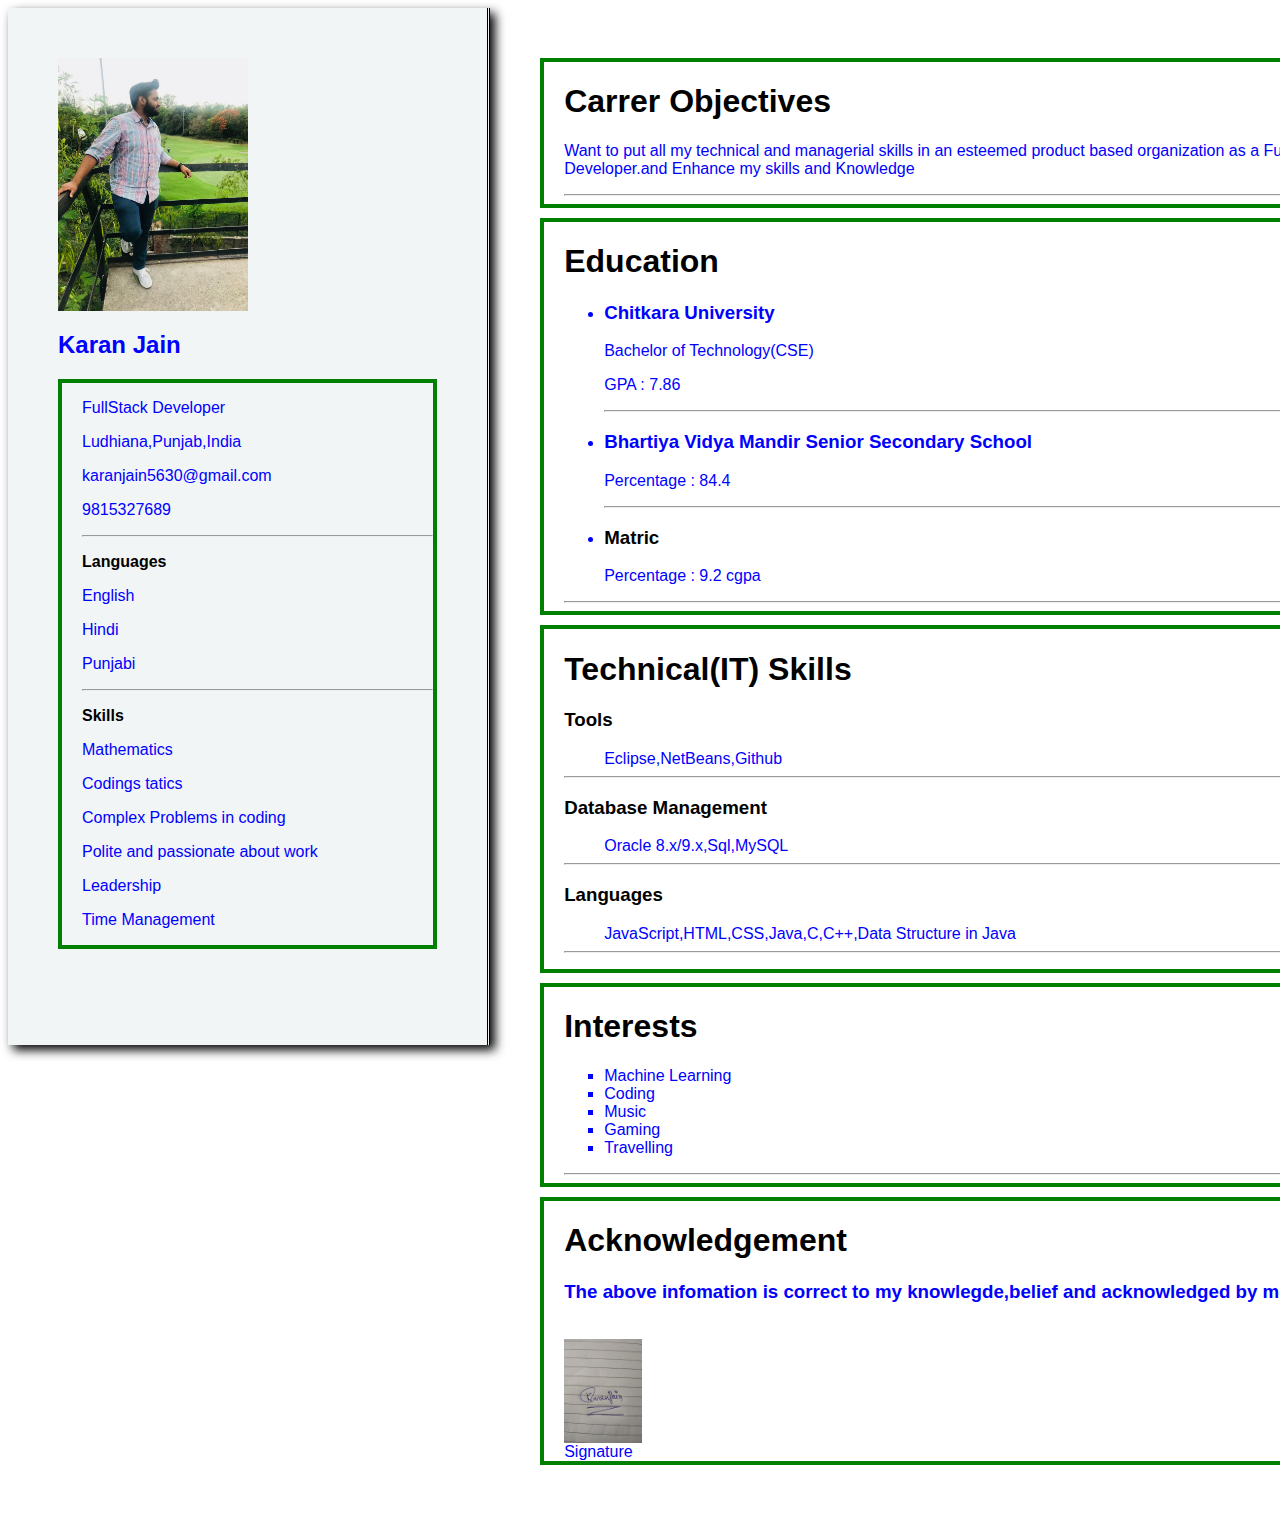
<file: index.html>
<DOCTYPE html>
<html>
<head>
<title>Resume</title>
<link rel="stylesheet" href="resume1.css">
</head>
<body>
<div style="max-width: 1400 px;">
                <div class="p"style="float:left; padding:50px; width:30%; border-right: double; position:relative ;">
                        <div>
                            <img src="img.jpg" width=50% alt="">
                            <div class="t1" >
                                <h2>Karan Jain</h2>
                            </div>
                        <div id="activity">
                            <p class="t1">FullStack Developer</p>
                            <p class="t1">Ludhiana,Punjab,India</p>
                            <p class="t1">karanjain5630@gmail.com</p>
                            <p class="t1">9815327689</p>
                            <hr>
                            <p><strong>Languages</strong></p>
                            <p class="t1">English</p>
	                    <p class="t1">Hindi</p>
                            <p class="t1">Punjabi</p>
                            <hr>
                            <p><strong>Skills</strong></p>
                            <p class="t1">Mathematics</p>
                            <p class="t1">Codings tatics</p>
                            <p class="t1">Complex Problems in coding</p>
                            <p class="t1">Polite and passionate about work</p>
			    <p class="t1">Leadership</p>
			    <p class="t1">Time Management</p>
                        </div>
                        <br>
                    </div>
                    <br>
                </div>
                <div style="padding:50px; display:inline-block; position: absolute; overflow: hidden; width:63%">
                  <div class="t1" id="activity">
                        <h1 style="color:black"> Carrer Objectives</h1>
                        <p>Want to put all my technical and managerial skills in an esteemed product based organization as a Full Stack Developer.and Enhance my skills and Knowledge</p>
                      <hr>
                    </div>
                    <div class="t1" id="activity">
                        <h1 style="color:black">Education</h1>
                        <ul>
                        <li><h3>Chitkara University</h3>
                        <p>Bachelor of Technology(CSE)</p>
                        <p>GPA : 7.86</p></li>
                        <hr>
                        <li><h3>Bhartiya Vidya Mandir Senior Secondary School</h3>
            
                        <p>Percentage : 84.4</p>
                        </li>
                        <hr>
                        <li><h3 style="color:black">Matric</h3>
                            <p>Percentage : 9.2 cgpa</p>
                        </li>
                        </ul>
                      <hr>
                    </div>
                    <div class="t1" id="activity">
                        <h1 style="color:black">Technical(IT) Skills</h1>
                        <dl>
                            <dt><h3 style="color:black">Tools</h3></dt>
                            <dd>Eclipse,NetBeans,Github</dd>
                                <hr>
                            <dt><h3 style="color:black">Database Management</h3></dt>
                            <dd>Oracle 8.x/9.x,Sql,MySQL</dd>
                            <hr>
                            <dt><h3 style="color:black">Languages</h3></dt>
                            <dd>JavaScript,HTML,CSS,Java,C,C++,Data Structure in Java</dd>
                          <hr>
                        </dl>
              </div>
                    <div class="t1" id="activity">
                        <h1 style="color:black">Interests</h1>
                        <ul type=square>
                            <li>Machine Learning</li>
                            <li>Coding</li>
                            <li>Music</li>
                            <li>Gaming</li>
                            <li>Travelling</li>
                        </ul>
                      <hr>
                    </div>
                  <div class="t1" id="activity">
                 <h1 style="color:black">Acknowledgement</h1>
                 <dt><h3>The above  infomation  is correct  to my knowlegde,belief and acknowledged by me</h3> </dt>
               <br>
<div >

<img src="sign.jpg" width=10% alt="">
<div>
        Signature
 </div>
             </div>
          </div>
                  </div>
                </div>
            </div> 
        </div>    
    </body>
</html>
</file>
<file: resume1.css>
body,h1,h2,h3,h4,h5,h6,p{
    font-family: 'Franklin Gothic Medium', 'Arial Narrow', Arial, sans-serif;
}
.p{
    background-color: rgba(240, 244, 245, 0.938);
    padding-block: 100px 100px;
    padding: 15px;
    box-shadow: 5px 5px 10px;
}
.p1
{
float:right;
}
.t1
{
border:4px solid greeen;
color:blue;
}
.t2
{
color:green;
}
#activity
{
border:4px solid green;
padding-left: 20px;
margin-bottom:10px;
}
#acti
{
align="right";
}
#bi
{
float:right;
}
</file>
